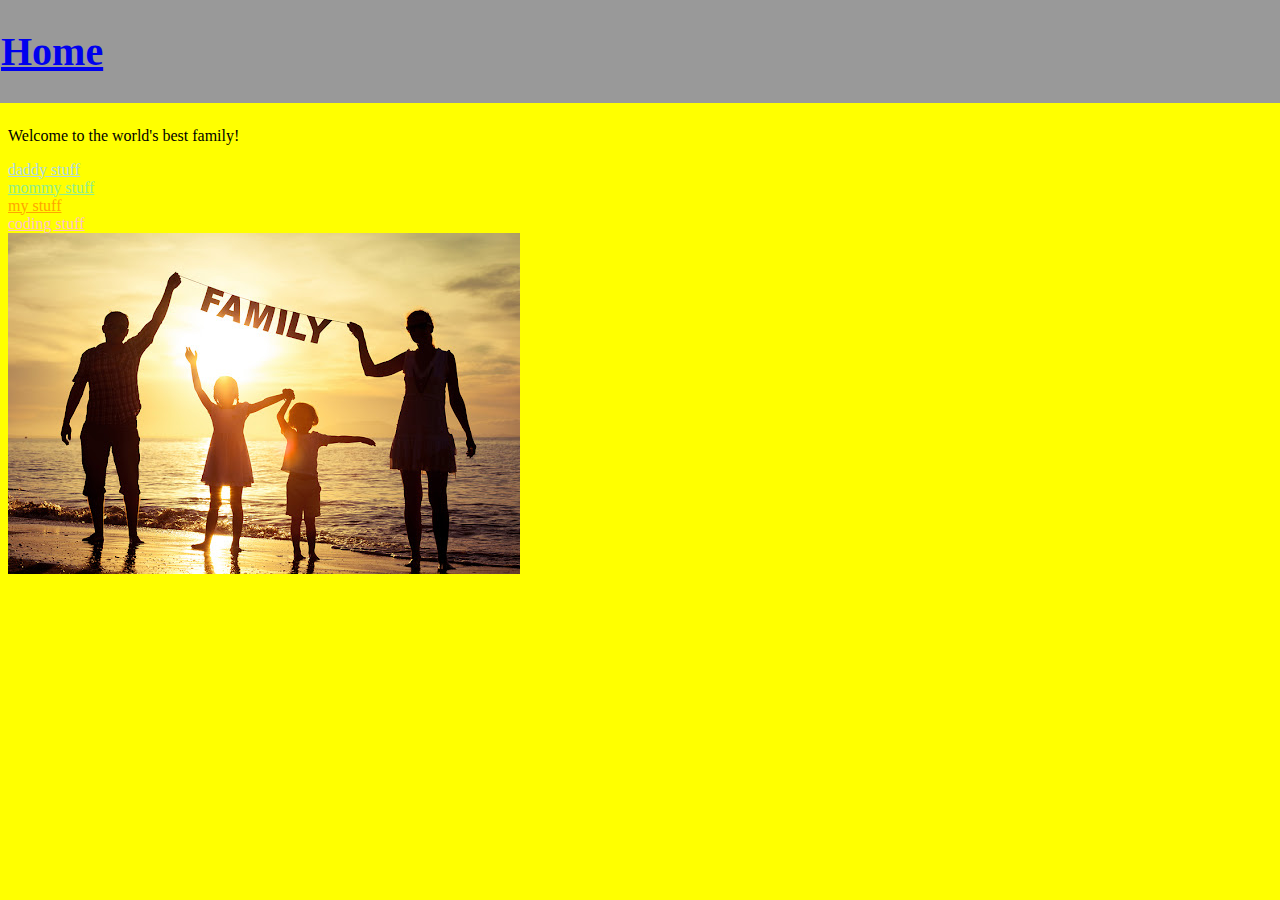
<file: index.html>
<!DOCTYPE html>
<html lang="en">
<head>
    <meta charset="UTF-8">
    <title>My family</title>
    <style>
/* Style the header */
header {
  background-color: #999;
  padding: 1px;
  text-align: left;
  font-size: 20px;
}


    </style>
</head>
<body style="background-color:yellow; margin: 0;">

<header>
    <a href="/"><h1>Home</h1></a>
</header>
<div style="padding: 8px;">
    <p>Welcome to the world's best family!</p>
    <a style="color:lightblue;" href="/daddy.html">daddy stuff</a>
    <br>
    <a style="color:lightgreen;" href="/mommy.html">mommy stuff</a>
    <br>
    <a style="color:orange;" href="/me.html">my stuff</a>
    <br>
    <a style="color:pink;" href="/coding history.html">coding stuff</a>
    <br>
    <img src="family.png" alt="">
</div>
</body>
</html>
</file>
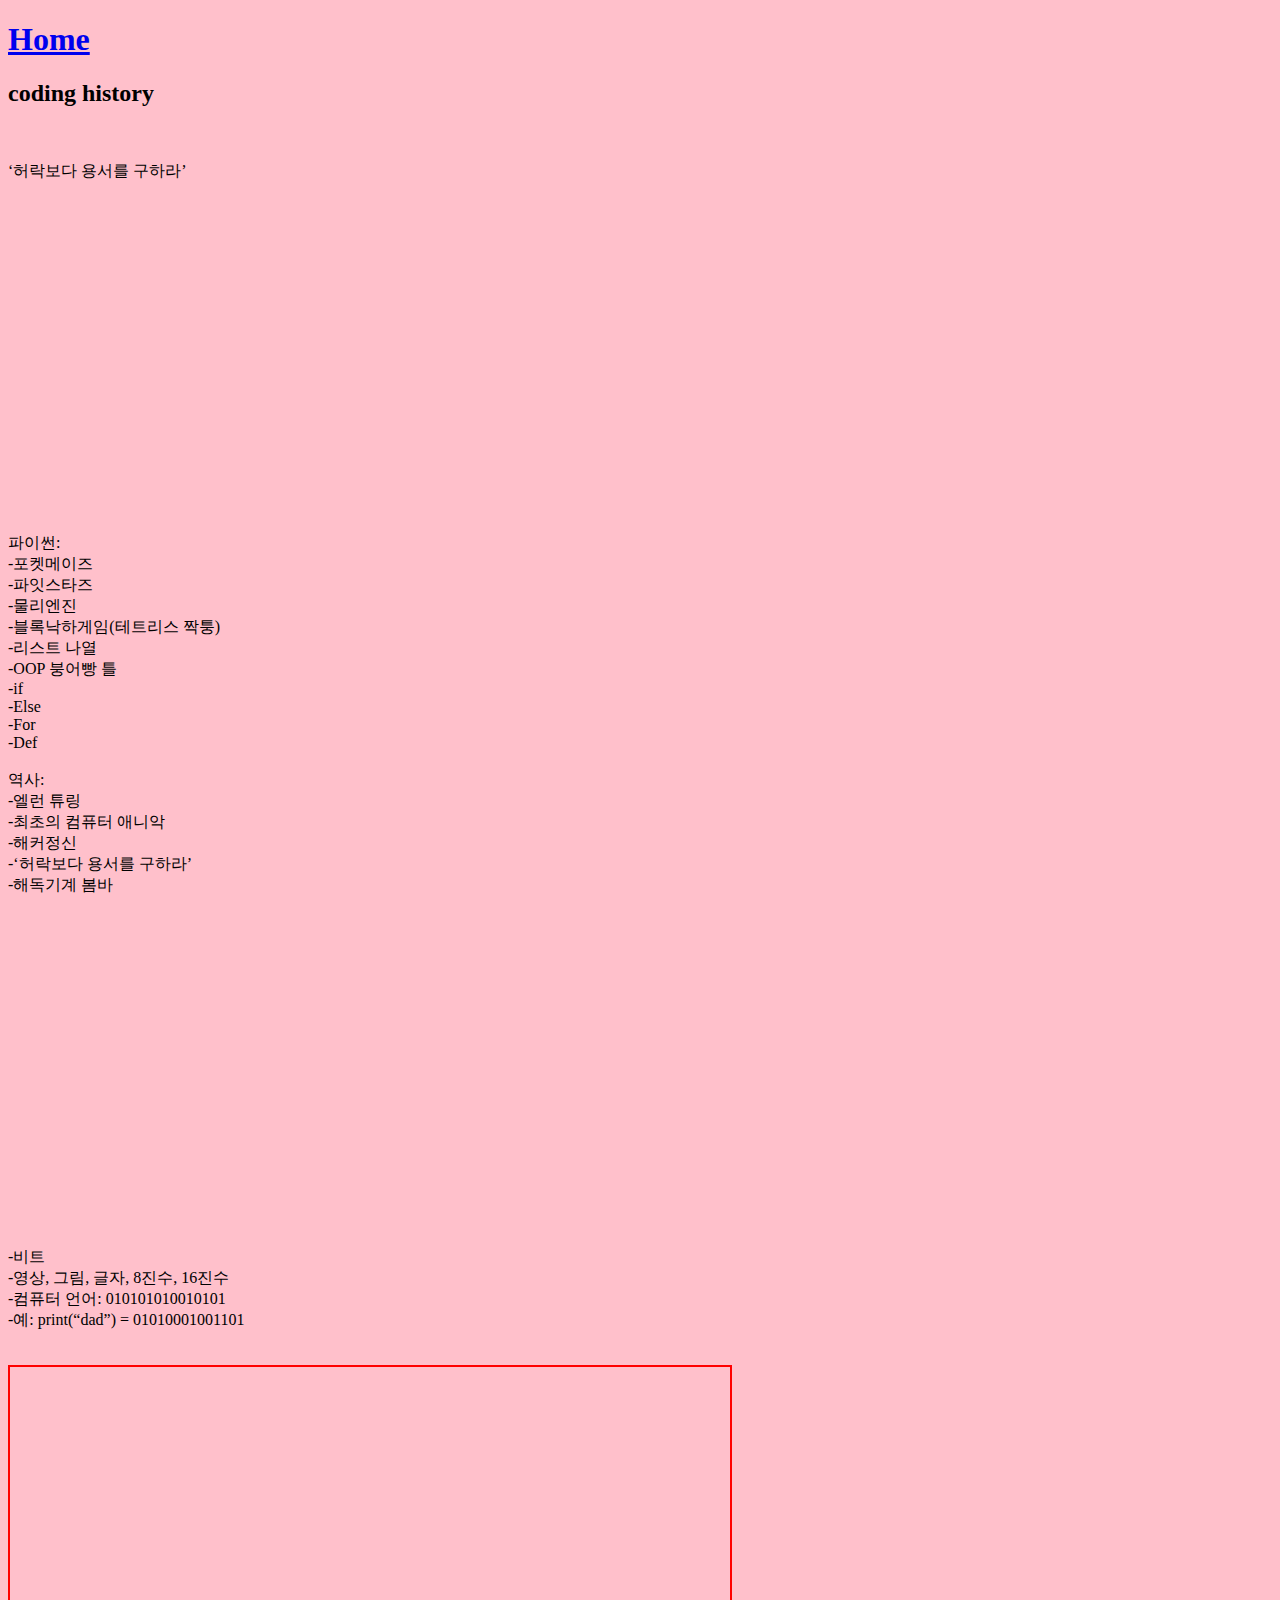
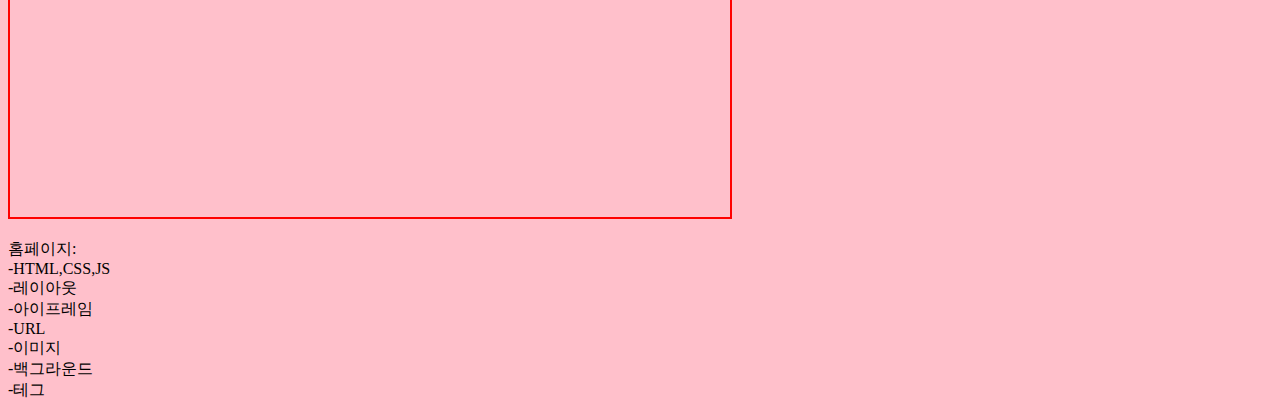
<file: coding history.html>
<!DOCTYPE html>
<html lang="en">
<head>
    <meta charset="UTF-8">
    <title>My family</title>
</head>
<body style="background-color:pink;">

<a href="/index.html"><h1>Home</h1></a>

<h2>coding history</h2>
<br>
<p>
    ‘허락보다 용서를 구하라’
    <br>
</p>
<iframe width="560" height="315" src="https://www.youtube.com/embed/PLe1gEEXngk" title="YouTube video player"
        frameborder="0" allow="accelerometer; autoplay; clipboard-write; encrypted-media; gyroscope; picture-in-picture"
        allowfullscreen></iframe>
<p>
    파이썬:
    <br>
    -포켓메이즈
    <br>
    -파잇스타즈
    <br>
    -물리엔진
    <br>
    -블록낙하게임(테트리스 짝퉁)
    <br>
    -리스트 나열
    <br>
    -OOP 붕어빵 틀
    <br>
    -if
    <br>
    -Else
    <br>
    -For
    <br>
    -Def
    <br>
    <br>
    역사:
    <br>
    -엘런 튜링
    <br>
    -최초의 컴퓨터 애니악
    <br>
    -해커정신
    <br>
    -‘허락보다 용서를 구하라’
    <br>
    -해독기계 봄바
</p>
<iframe width="560" height="315" src="https://www.youtube.com/embed/mcX7iO_XCFA" title="YouTube video player"
        frameborder="0" allow="accelerometer; autoplay; clipboard-write; encrypted-media; gyroscope; picture-in-picture"
        allowfullscreen></iframe>
<p>
    -비트
    <br>
    -영상, 그림, 글자, 8진수, 16진수
    <br>
    -컴퓨터 언어: 010101010010101
    <br>
    -예: print(“dad”) = 01010001001101
    <br>
    <br>
</p>
<iframe src="https://www.w3schools.com/" height="450" width="720" style="border:2px solid red;"
        title="description"></iframe>
<p>
    홈페이지:
    <br>
    -HTML,CSS,JS
    <br>
    -레이아웃
    <br>
    -아이프레임
    <br>
    -URL
    <br>
    -이미지
    <br>
    -백그라운드
    <br>
    -테그
</p>
</body>
</html>
</file>
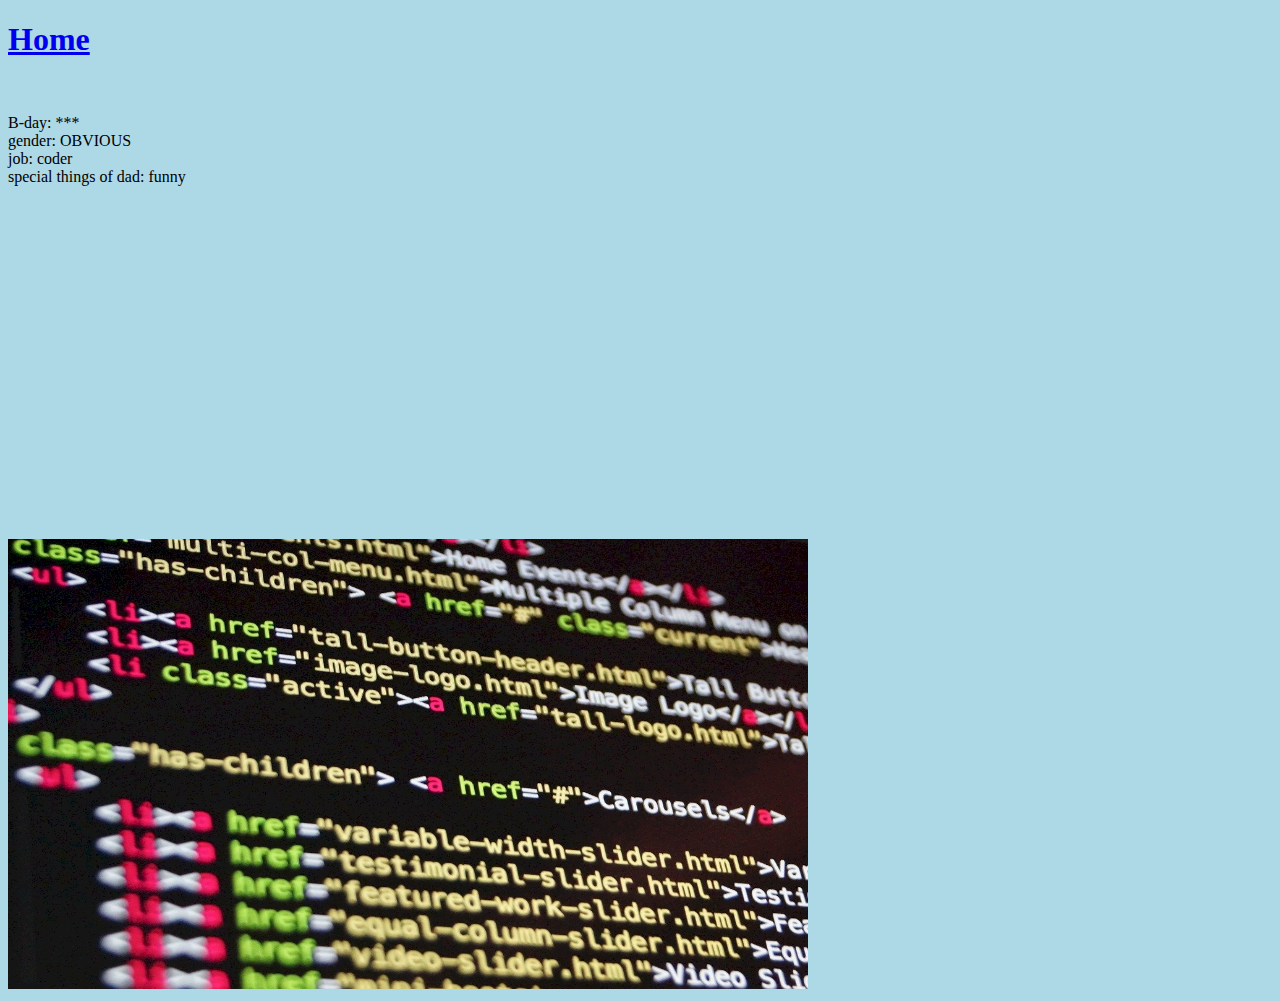
<file: daddy.html>
<!DOCTYPE html>
<html lang="en">
<head>
    <meta charset="UTF-8">
    <title>My family</title>
</head>
<body style="background-color:lightblue;">

<a href="/index.html"><h1>Home</h1></a>
<br>
<p>B-day: ***<br>gender: OBVIOUS<br>job: coder<br>special things of dad: funny</p>
<br>
<iframe width="560" height="315" src="https://www.youtube.com/embed/fhMQC7J1ljw" title="YouTube video player"
        frameborder="0" allow="accelerometer; autoplay; clipboard-write; encrypted-media; gyroscope; picture-in-picture"
        allowfullscreen></iframe>
<br>
<img src="coding.png" alt="" width="800" height="450">
</body>
</html>
</file>
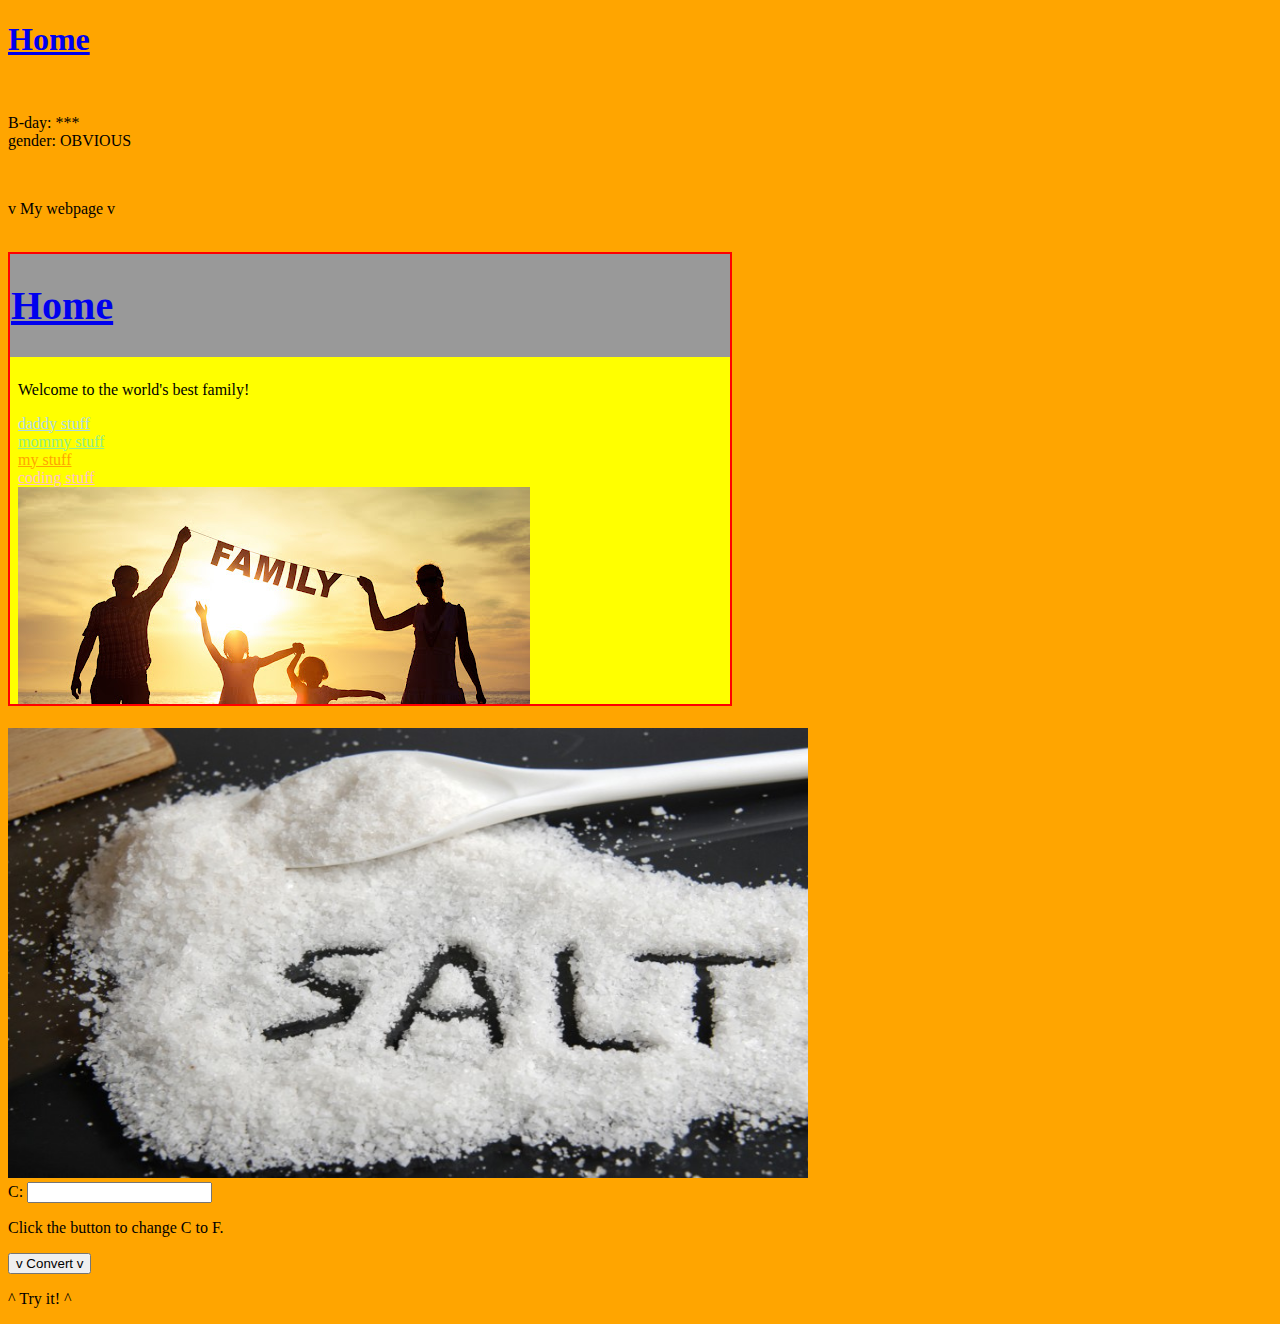
<file: me.html>
<!DOCTYPE html>
<html lang="en">
<head>
    <meta charset="UTF-8">
    <title>My family</title>
</head>
<body style="background-color:orange;">

<a href="/index.html"><h1>Home</h1></a>
<br>
<p>B-day: ***<br>gender: OBVIOUS </p>
<br>

<p>v My webpage v</p>
<br>
<iframe src="https://g0ster.github.io/" height="450" width="720" style="border:2px solid red;"
        title="description"></iframe>
<br>
<br>
<img src="salt.png" alt="" width="800" height="450">
<br>
C: <input type="text" id="myText" value="">

<p>Click the button to change C to F.</p>

<button onclick="myFunction()">v Convert v</button>

<p id="demo">^ Try it! ^</p>

<script>
function myFunction() {
  var x = document.getElementById("myText").value;
  document.getElementById("demo").innerHTML = x*9/5+32;
}


</script>
</body>
</html>
</file>
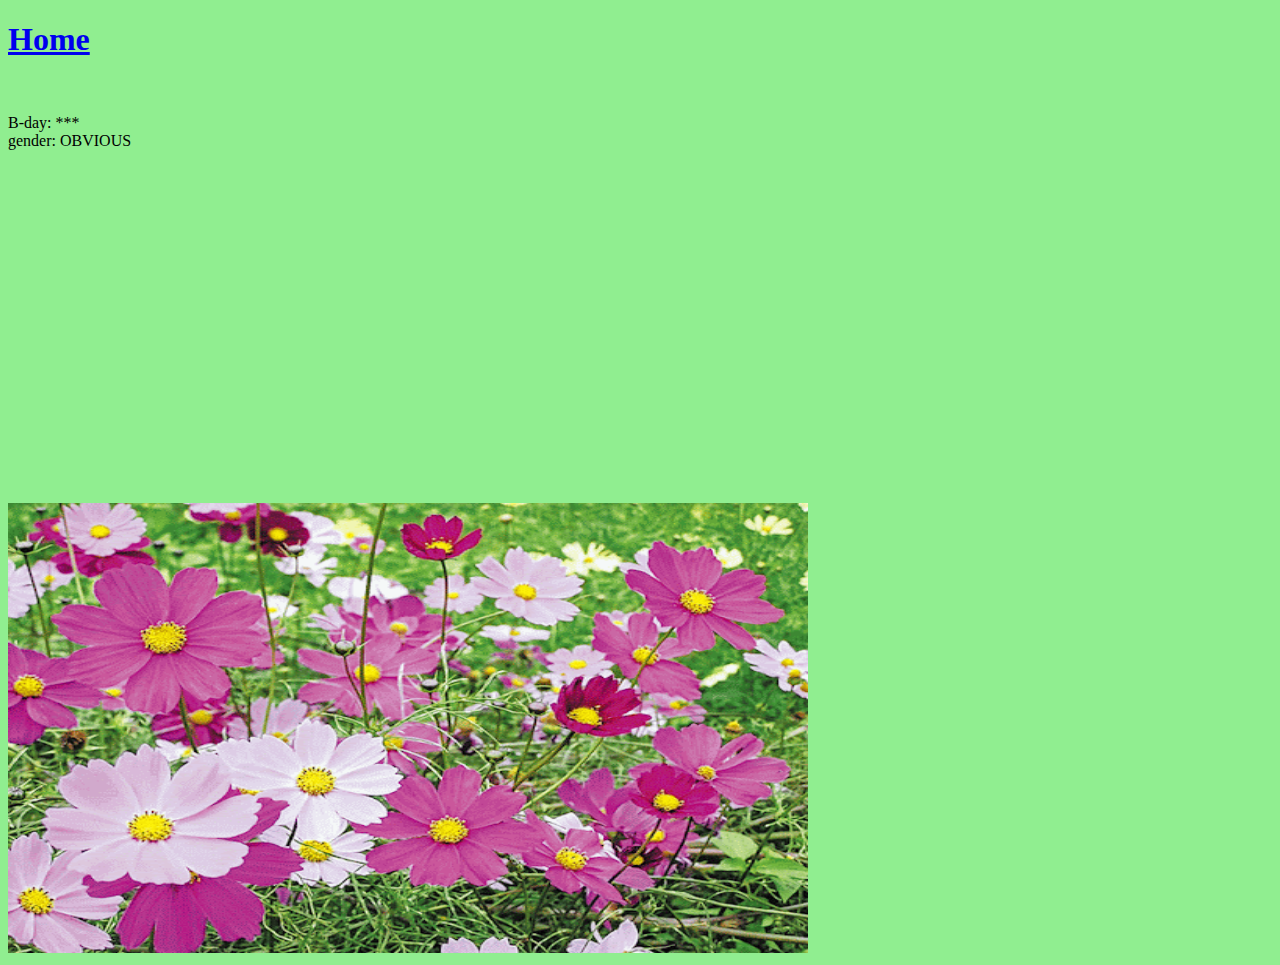
<file: mommy.html>
<!DOCTYPE html>
<html lang="en">
<head>
    <meta charset="UTF-8">
    <title>My family</title>
</head>
<body style="background-color:lightgreen;">

<a href="/index.html"><h1>Home</h1></a>
<br>
<p>B-day: ***<br>gender: OBVIOUS </p>
<br>
<iframe width="560" height="315" src="https://www.youtube.com/embed/mKy2LUvdE5w" title="YouTube video player"
        frameborder="0" allow="accelerometer; autoplay; clipboard-write; encrypted-media; gyroscope; picture-in-picture"
        allowfullscreen></iframe>
<br>
<img src="cosmos.png" alt="" width="800" height="450">
</body>
</html>
</file>
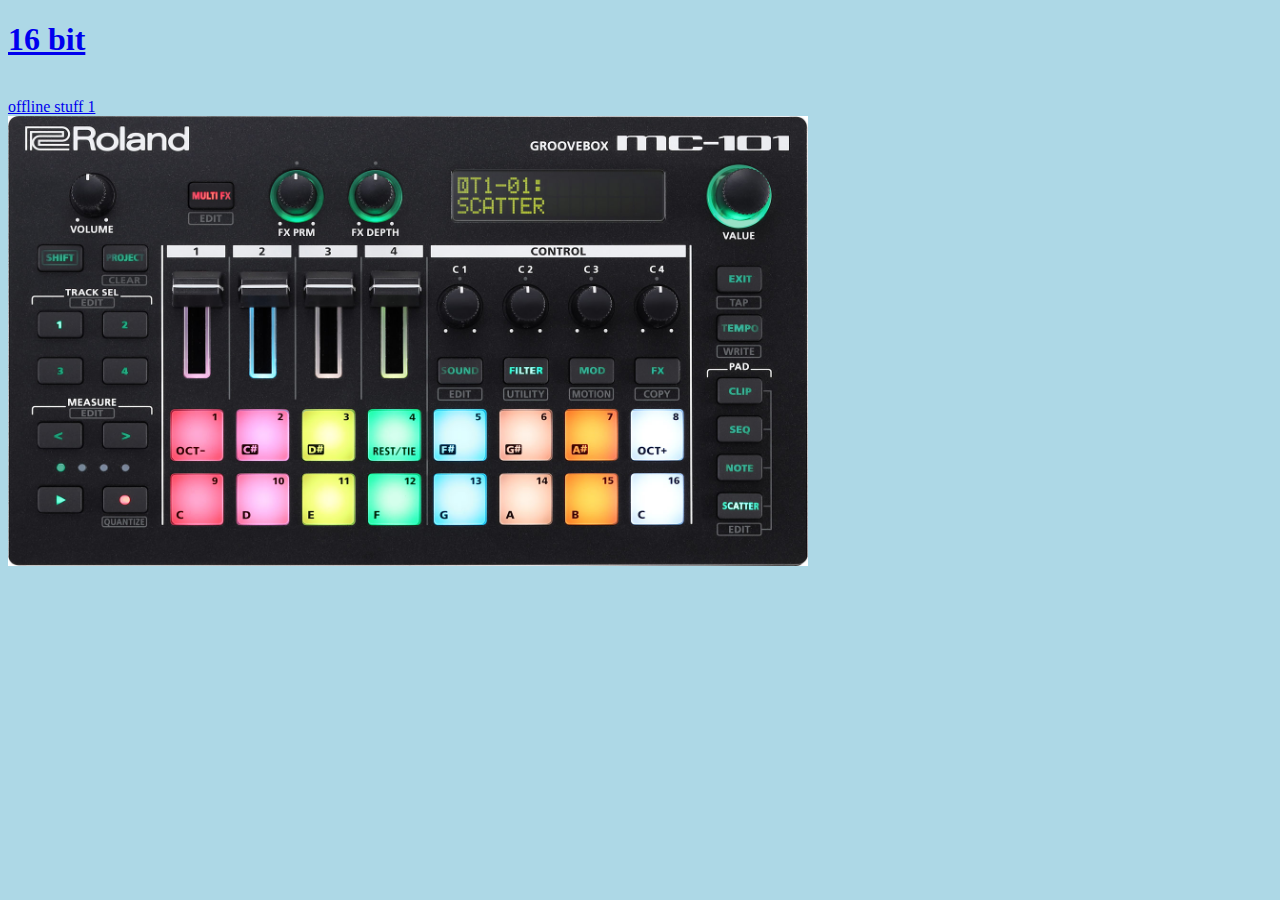
<file: offline.html>
<!DOCTYPE html>
<html lang="en">
<head>
    <meta charset="UTF-8">
    <title>16 bit - The Best Online Arcade</title>
</head>
<body style="background-color:lightblue;">

<a href="/index.html"><h1>16 bit</h1></a>
<br>
<a href="https://www.youtube.com/watch?v=hvYyMPG5NxE">offline stuff 1 </a>
<br>
<img src="MC-101.jpeg" alt="A 16 bit drawing" width="800" height="450">
</body>
</html>
</file>
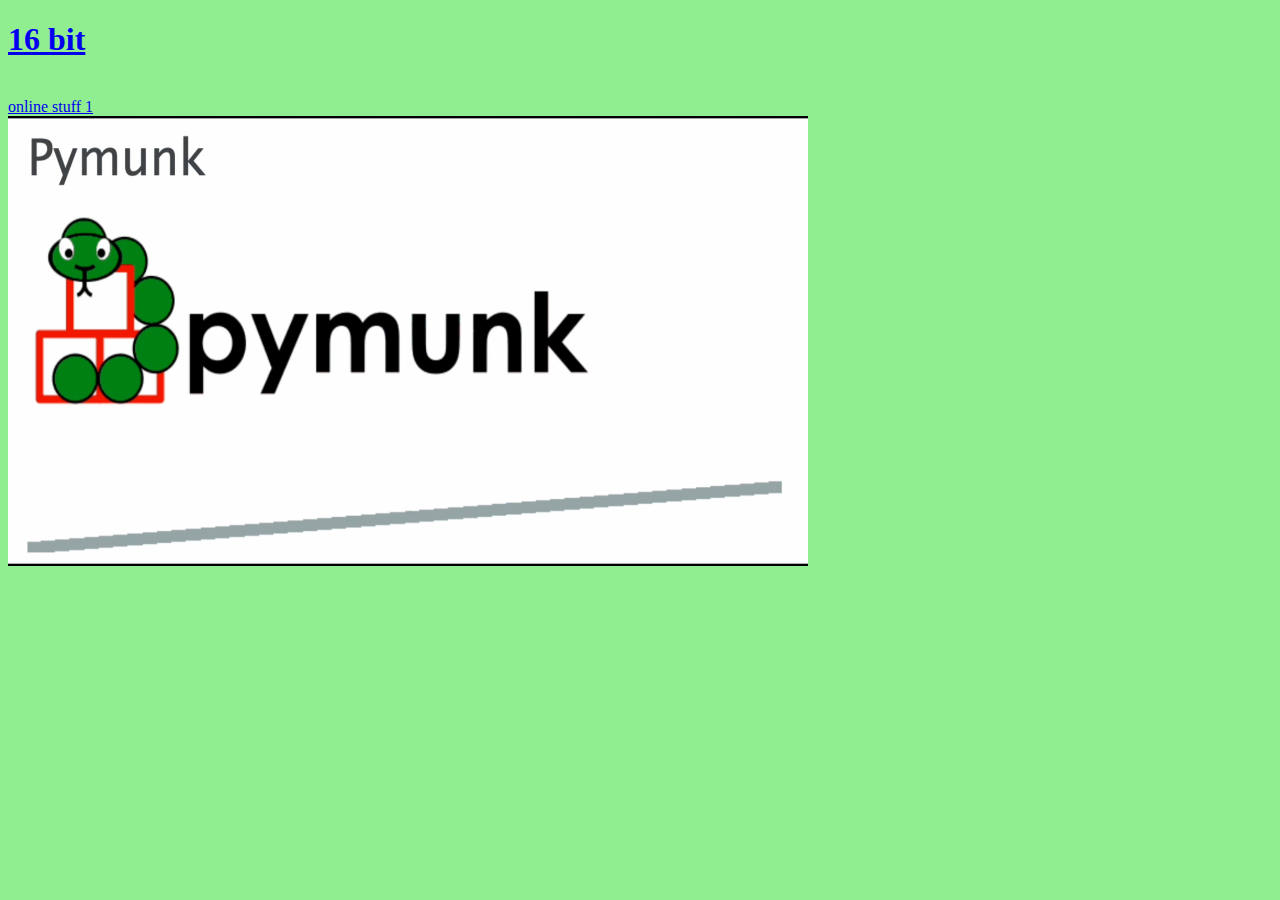
<file: online.html>
<!DOCTYPE html>
<html lang="en">
<head>
    <meta charset="UTF-8">
    <title>16 bit - The Best Online Arcade</title>
</head>
<body style="background-color:lightgreen;">

<a href="/index.html"><h1>16 bit</h1></a>
<br>
<a href="http://www.pymunk.org/en/latest/examples.html">online stuff 1</a>
<br>
<img src="pymunk.png" alt="A 16 bit drawing" width="800" height="450">
</body>
</html>
</file>
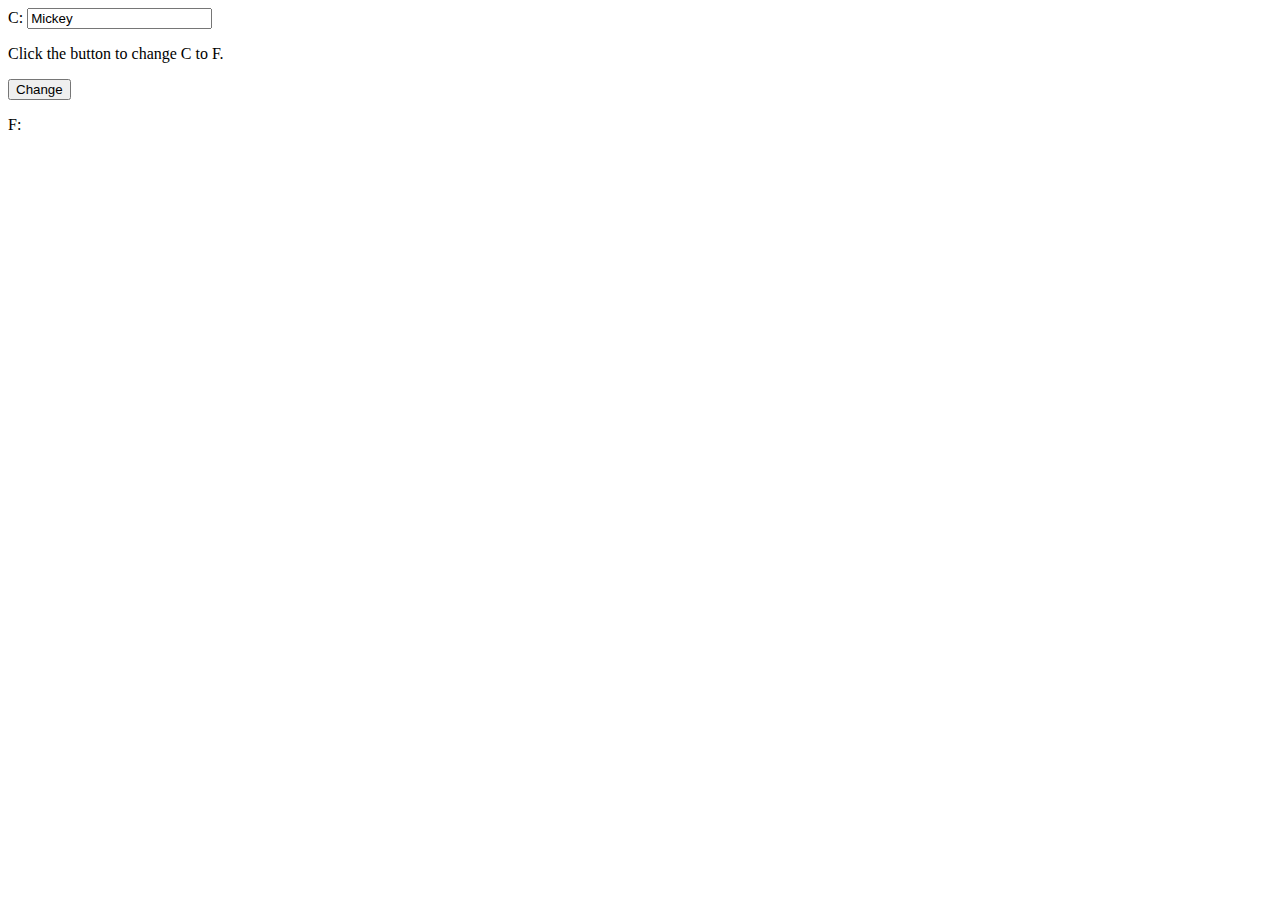
<file: practicefile.html>
<!DOCTYPE html>
<html>
<body>

C: <input type="text" id="myText" value="Mickey">

<p>Click the button to change C to F.</p>

<button onclick="myFunction()">Change</button>

<p id="demo">F:</p>

<script>
function myFunction() {
  var x = document.getElementById("myText").value;
  document.getElementById("demo").innerHTML = x*9/5+32;
}

</script>

</body>
</html>
</file>
